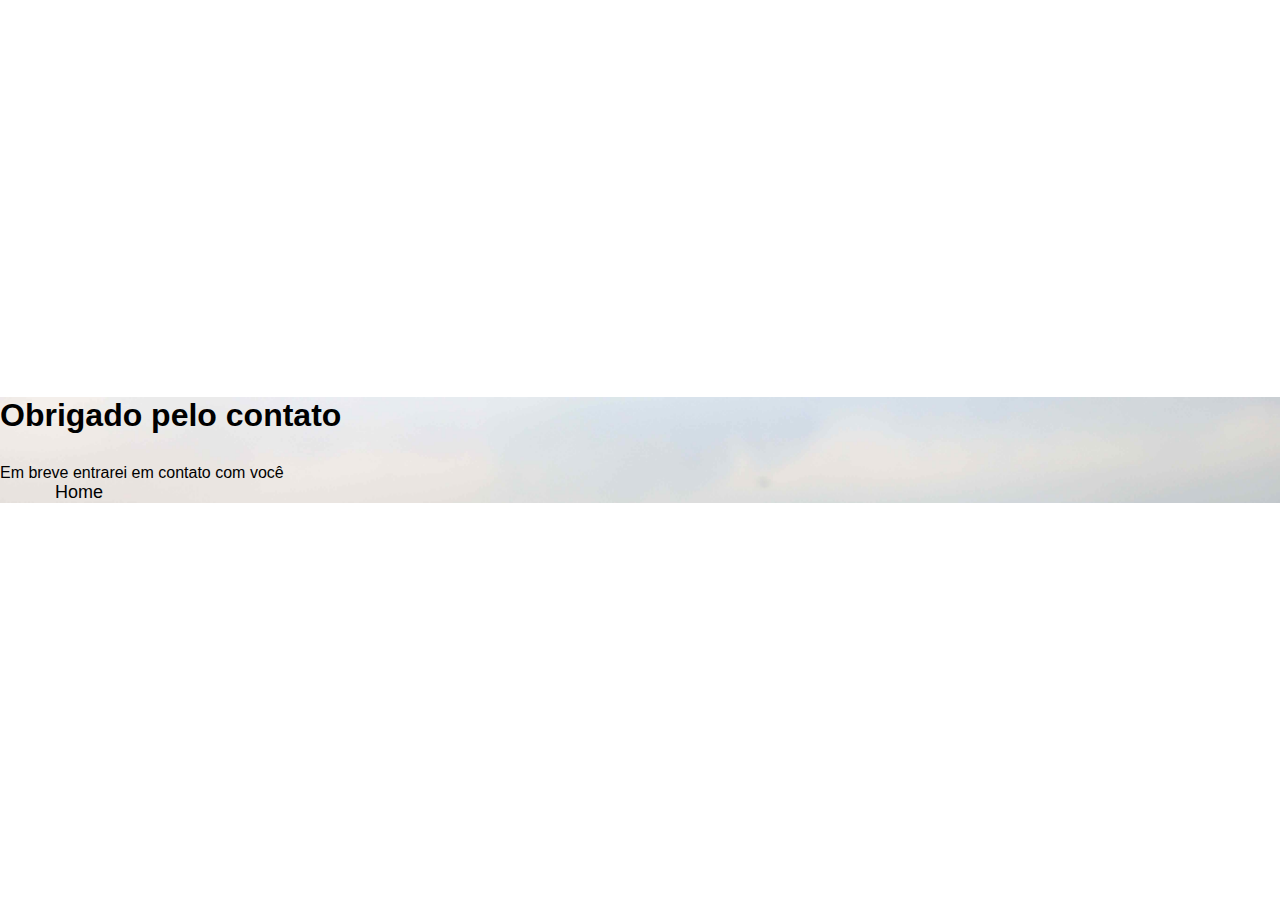
<file: obrigado.html>
<!DOCTYPE html>
<html lang="en">
    <style>
        .main{
            display: flex;
            /* align-items: center; */
            justify-content: center;
            min-height: 100vh;
            background-image: black;
            flex-direction: column;
        }
        .text{
            font: size 45px;
            color: black;
            margin-bottom: 30px;
        }
        .btn{
            padding: 15px 55px;
            text-decoration: none;
            color: black;
            font-size: 18px;
            transition: all 0.5s;
        }
        .btn:hover{
            border-radius: 16px;
        }
    </style>
<head>
    <meta charset="UTF-8">
    <meta http-equiv="X-UA-Compatible" content="IE=edge">
    <meta name="viewport" content="width=device-width, initial-scale=1.0">
    <title>Obrigado</title>
    <link rel="stylesheet"href="style.css">
</head>
<header>
<body class="main">
    <h1 class="text">Obrigado pelo contato</h1>
    <p class="paragrafo">Em breve entrarei em contato com você</p>
    <a href="index.html" class="btn">Home</a>
</header>
    
</body>
</html>
</file>
<file: style.css>
* {
  margin: 0%;
  padding: 0%;
  font-family: Arial, Helvetica, sans-serif;
  box-sizing: border-box;
}


header {
  background-image: url('./images/background.jpg');
  width: 100%;
  height: 100%;
  padding: 0%;
  background-size: cover;
}

a {
  text-decoration: none;
}

header .menu {
  width: 100%;
  position: fixed;
  display: flex;
  align-items: center;
  justify-content: space-between;
}

header .menu li {
  display: inline-block;

}

header .menu a {
  color: black;
  padding: 8px 12px;
  border-radius: 3px;

}

header .menu .ativo,
header .menu a:hover {
  color: white;

}

.principal {
  height: 100vh;
  display: flex;
  align-items: center;
  justify-content: center;
  flex-direction: column;
}


.principal .links a {
  margin-top: 82vh;
  padding: 8px 15px;
  display: inline-block;
  border: 0.1px solid white;
  border-radius: 3px;
  color: rgb(0, 0, 0);
  transition: 200ms;
  
}

.principal .links a:hover {
  color: rgb(0, 0, 0);
  left: 100px;
  
  

}

.logo {
  background-image: url('../projeto/DronePaiting-removebg-preview.png');
  width: 150px;
  height: 140px;
  margin-left: 15px;
}


.container {
    width: 100vw;
    height: 100vh;
    background-image: url('/images/background.jpg');
    background-size: cover;
}

.box {
  color: white;
  position: absolute;
  top: 50%;
  left: 50%;
  transform: translate(-50%, -50%);
  background-color: rgba(0, 0, 0, 0.600);
  padding: 15px;
  border-radius: 15px;
  width: 20%;
}


legend {
  border: 1px solid rgb(0, 0, 0,);
  padding: 10px;
  text-align: center;
  
  border-radius: 8px;
}

.inputBox {
  position: relative;
  margin-bottom: 30px;

}

.inputUser {
  background: none;
  border: none;
  border-bottom: 1px solid white;
  outline: none;
  color: white;
  font-size: 15px;
  width: 100%;
  letter-spacing: 2px;
}

.labelInput {
  position: absolute;
  top: 0px;
  left: 0px;
  pointer-events: none;
  transition: .5s;
}

.inputUser:focus~.labelInput,
.inputUser:valid~.labelInput {
  top: -18px;
  font-size: 12px;
  color: rgb(125, 250, 0);
}

#data_nascimento {
  border: none;
  padding: 8px;
  border-radius: 10px;
  outline: none;
  font-size: 15px;
  background-color: rgb(79, 83, 83);
  color: white;
}

#submit {
  background-image: linear-gradient(to right, rgb(84, 87, 90), rgb(75, 73, 78));
  width: 100%;
  border: none;
  padding: 15px;
  color: white;
  font-size: 15px;
  cursor: pointer;
  border-radius: 4px;
}

#submit:hover {
  background-image: linear-gradient(to right, rgb(104, 114, 126), rgb(117, 113, 126));
}

.radioButton {
  margin-top: 10px;
}
</file>
